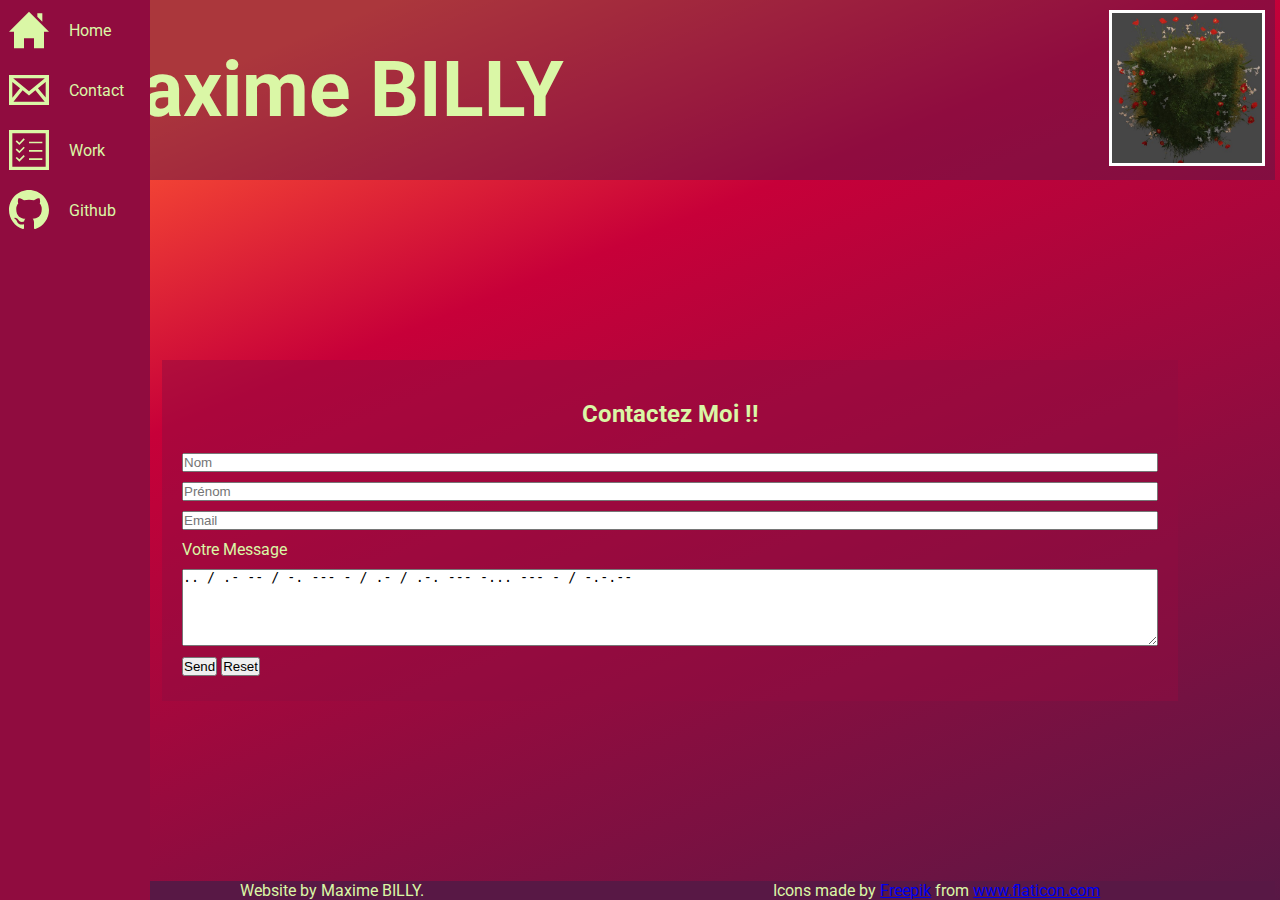
<file: beta.ozeliurs.xyz/contact.html>
<!DOCTYPE html>
<html>
<head>

	<link rel="stylesheet" href="style.css">
	
	<title>Maxime BILLY</title>
	<meta charset="utf-8"/>
</head>
<body>

	<!-- Barre de Nav ------------------------------------------------------------------------------------------------------------------------------------------ -->
	<nav id="barnav">
		<ul>
			<li><a href="index.html">
				<svg xmlns="http://www.w3.org/2000/svg" viewBox="0 0 24 24"><path d="M21 13v10h-6v-6h-6v6h-6v-10h-3l12-12 12 12h-3zm-1-5.907v-5.093h-3v2.093l3 3z"/></svg>
				<span>Home</span>
			</a></li>
			<li><a href="contact.html">
				<svg xmlns="http://www.w3.org/2000/svg" viewBox="0 0 24 24"><path d="M0 3v18h24v-18h-24zm6.623 7.929l-4.623 5.712v-9.458l4.623 3.746zm-4.141-5.929h19.035l-9.517 7.713-9.518-7.713zm5.694 7.188l3.824 3.099 3.83-3.104 5.612 6.817h-18.779l5.513-6.812zm9.208-1.264l4.616-3.741v9.348l-4.616-5.607z"/></svg>
				<span>Contact</span>
			</a></li>
			<li><a href="work.html">
				<svg xmlns="http://www.w3.org/2000/svg" viewBox="0 0 24 24"><path d="M22 2v20h-20v-20h20zm2-2h-24v24h24v-24zm-4 7h-8v1h8v-1zm0 5h-8v1h8v-1zm0 5h-8v1h8v-1zm-10.516-11.304l-.71-.696-2.553 2.607-1.539-1.452-.698.71 2.25 2.135 3.25-3.304zm0 5l-.71-.696-2.552 2.607-1.539-1.452-.698.709 2.249 2.136 3.25-3.304zm0 5l-.71-.696-2.552 2.607-1.539-1.452-.698.709 2.249 2.136 3.25-3.304z"/></svg>
				<span>Work</span>
			</a></li>
			<li><a href="https://github.com/Oseliurs">
				<svg xmlns="http://www.w3.org/2000/svg" viewBox="0 0 24 24"><path d="M12 0c-6.626 0-12 5.373-12 12 0 5.302 3.438 9.8 8.207 11.387.599.111.793-.261.793-.577v-2.234c-3.338.726-4.033-1.416-4.033-1.416-.546-1.387-1.333-1.756-1.333-1.756-1.089-.745.083-.729.083-.729 1.205.084 1.839 1.237 1.839 1.237 1.07 1.834 2.807 1.304 3.492.997.107-.775.418-1.305.762-1.604-2.665-.305-5.467-1.334-5.467-5.931 0-1.311.469-2.381 1.236-3.221-.124-.303-.535-1.524.117-3.176 0 0 1.008-.322 3.301 1.23.957-.266 1.983-.399 3.003-.404 1.02.005 2.047.138 3.006.404 2.291-1.552 3.297-1.23 3.297-1.23.653 1.653.242 2.874.118 3.176.77.84 1.235 1.911 1.235 3.221 0 4.609-2.807 5.624-5.479 5.921.43.372.823 1.102.823 2.222v3.293c0 .319.192.694.801.576 4.765-1.589 8.199-6.086 8.199-11.386 0-6.627-5.373-12-12-12z"/></svg>
				<span>Github</span>
			</a></li>
		</ul>
	</nav>
	<main>
		<!-- HEADER ------------------------------------------------------------------------------------------------------------------------------------------ -->
		<header>
			<h1>Maxime BILLY</h1>
			<div><a href="content/pp.png"><img src="content/pp.jpg"></a></div>
		</header>
		

		<div class="part" id="contact">
			<h2 class="center">Contactez Moi !!</h2>
			<form action="https://formspree.io/f/mjvppbor" method="POST">
				<input type="text" name="Nom" placeholder="Nom">
				<input type="text" name="Prénom" placeholder="Prénom">				
  				<input type="email" name="email" placeholder="Email">
  				
  				<label for="Comment">Votre Message</label>
				<textarea id="Comment" name="Commentaire" rows="5" cols="33">.. / .- -- / -. --- - / .- / .-. --- -... --- - / -.-.--</textarea>
  				
  				<div>
  					<input type="submit" value="Send">
  					<input type="reset" name="reset">
  				</div>
			</form>
		</div>

		<!-- FOOTER ------------------------------------------------------------------------------------------------------------------------------------------ -->
		<footer>
			<p>Website by Maxime BILLY.</p>
				<div>Icons made by <a href="https://www.flaticon.com/authors/freepik" title="Freepik">Freepik</a> from <a href="https://www.flaticon.com/" title="Flaticon">www.flaticon.com</a></div>
		</footer>
	</main>
</body>
</html>
</file>
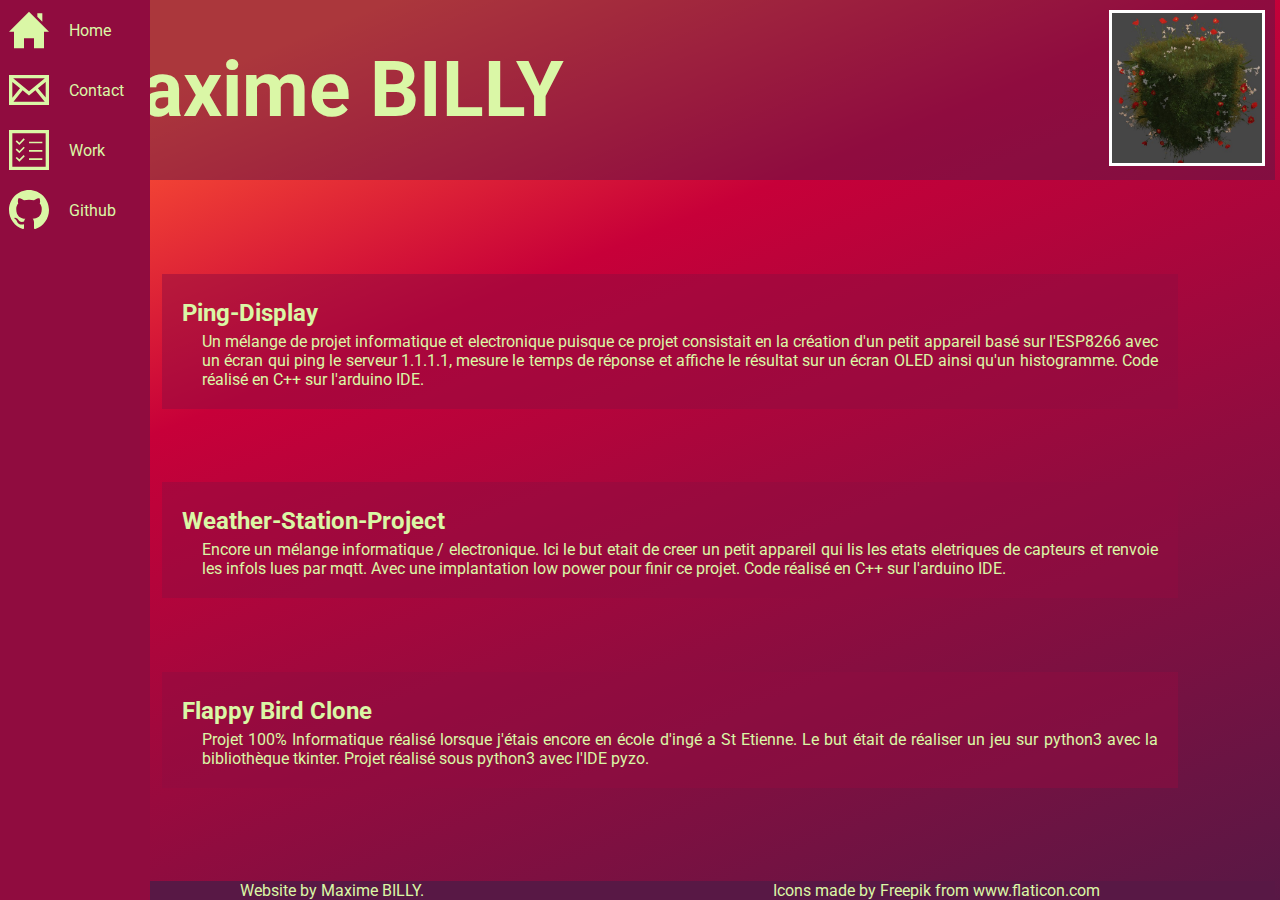
<file: beta.ozeliurs.xyz/work.html>
<!DOCTYPE html>
<html>
<head>

	<link rel="stylesheet" href="style.css">
	
	<title>Maxime BILLY</title>
	<meta charset="utf-8"/>
</head>
<body>

	<!-- Barre de Nav ------------------------------------------------------------------------------------------------------------------------------------------ -->
	<nav id="barnav">
		<ul>
			<li><a href="index.html">
				<svg xmlns="http://www.w3.org/2000/svg" viewBox="0 0 24 24"><path d="M21 13v10h-6v-6h-6v6h-6v-10h-3l12-12 12 12h-3zm-1-5.907v-5.093h-3v2.093l3 3z"/></svg>
				<span>Home</span>
			</a></li>
			<li><a href="contact.html">
				<svg xmlns="http://www.w3.org/2000/svg" viewBox="0 0 24 24"><path d="M0 3v18h24v-18h-24zm6.623 7.929l-4.623 5.712v-9.458l4.623 3.746zm-4.141-5.929h19.035l-9.517 7.713-9.518-7.713zm5.694 7.188l3.824 3.099 3.83-3.104 5.612 6.817h-18.779l5.513-6.812zm9.208-1.264l4.616-3.741v9.348l-4.616-5.607z"/></svg>
				<span>Contact</span>
			</a></li>
			<li><a href="work.html">
				<svg xmlns="http://www.w3.org/2000/svg" viewBox="0 0 24 24"><path d="M22 2v20h-20v-20h20zm2-2h-24v24h24v-24zm-4 7h-8v1h8v-1zm0 5h-8v1h8v-1zm0 5h-8v1h8v-1zm-10.516-11.304l-.71-.696-2.553 2.607-1.539-1.452-.698.71 2.25 2.135 3.25-3.304zm0 5l-.71-.696-2.552 2.607-1.539-1.452-.698.709 2.249 2.136 3.25-3.304zm0 5l-.71-.696-2.552 2.607-1.539-1.452-.698.709 2.249 2.136 3.25-3.304z"/></svg>
				<span>Work</span>
			</a></li>
			<li><a href="https://github.com/Oseliurs">
				<svg xmlns="http://www.w3.org/2000/svg" viewBox="0 0 24 24"><path d="M12 0c-6.626 0-12 5.373-12 12 0 5.302 3.438 9.8 8.207 11.387.599.111.793-.261.793-.577v-2.234c-3.338.726-4.033-1.416-4.033-1.416-.546-1.387-1.333-1.756-1.333-1.756-1.089-.745.083-.729.083-.729 1.205.084 1.839 1.237 1.839 1.237 1.07 1.834 2.807 1.304 3.492.997.107-.775.418-1.305.762-1.604-2.665-.305-5.467-1.334-5.467-5.931 0-1.311.469-2.381 1.236-3.221-.124-.303-.535-1.524.117-3.176 0 0 1.008-.322 3.301 1.23.957-.266 1.983-.399 3.003-.404 1.02.005 2.047.138 3.006.404 2.291-1.552 3.297-1.23 3.297-1.23.653 1.653.242 2.874.118 3.176.77.84 1.235 1.911 1.235 3.221 0 4.609-2.807 5.624-5.479 5.921.43.372.823 1.102.823 2.222v3.293c0 .319.192.694.801.576 4.765-1.589 8.199-6.086 8.199-11.386 0-6.627-5.373-12-12-12z"/></svg>
				<span>Github</span>
			</a></li>
		</ul>
	</nav>
	<main class="project">
		<!-- HEADER ------------------------------------------------------------------------------------------------------------------------------------------ -->
		<header>
			<h1>Maxime BILLY</h1>
			<div><a href="content/pp.png"><img src="content/pp.jpg"></a></div>
		</header>

		<a href="https://github.com/Oseliurs/Ping-Display"><div class="part">
			<h2>Ping-Display</h2>
			<blockquote>Un mélange de projet informatique et electronique puisque ce projet consistait en la création d'un petit appareil basé sur l'ESP8266 avec un écran qui ping le serveur 1.1.1.1, mesure le temps de réponse et affiche le résultat sur un écran OLED ainsi qu'un histogramme. Code réalisé en C++ sur l'arduino IDE.</blockquote>
		</div></a>
		<a href="https://github.com/Oseliurs/Weather-Station-Project"><div class="part">
			<h2>Weather-Station-Project</h2>
			<blockquote>Encore un mélange informatique / electronique. Ici le but etait de creer un petit appareil qui lis les etats eletriques de capteurs et renvoie les infols lues par mqtt. Avec une implantation low power pour finir ce projet. Code réalisé en C++ sur l'arduino IDE.</blockquote>
		</div></a>
		<div class="part">
			<h2>Flappy Bird Clone</h2>
			<blockquote>Projet 100% Informatique réalisé lorsque j'étais encore en école d'ingé a St Etienne. Le but était de réaliser un jeu sur python3 avec la bibliothèque tkinter. Projet réalisé sous python3 avec l'IDE pyzo.</blockquote>
		</div>

		<!-- FOOTER ------------------------------------------------------------------------------------------------------------------------------------------ -->
		<footer>
			<p>Website by Maxime BILLY.</p>
				<div>Icons made by <a href="https://www.flaticon.com/authors/freepik" title="Freepik">Freepik</a> from <a href="https://www.flaticon.com/" title="Flaticon">www.flaticon.com</a></div>
		</footer>
	</main>
</body>
</html>
</file>
<file: beta.ozeliurs.xyz/style.css>
/* Import de la Font Family Roboto de Google */
@import url('https://fonts.googleapis.com/css2?family=Roboto:ital,wght@0,100;0,300;0,400;0,500;0,700;0,900;1,100;1,300;1,400;1,500;1,700;1,900&display=swap');

/* Variables du Site */
:root {
	--text-color-1 : white;
	--text-color-2 : #DAF7A6;
	--back-color-1 : #FF5733;
	--back-color-2 : #C70039;
	--back-color-3 : #900C3F;
	--back-color-4 : #581845;
	font-family: "Roboto", sans-serif;
}

/* Style général de la page. ----------------------------------------------------------------------------------------- */
* {
	padding: 0px;
	margin: 0px;
	text-align: justify;
}

body {
	background: rgb(255,87,51);
	background: linear-gradient(158deg, rgba(255,87,51,1) 11%, rgba(199,0,57,1) 35%, rgba(144,12,63,1) 66%, rgba(88,24,69,1) 100%);
	color: var(--text-color-2);
}

blockquote {
	padding-left: 20px;
}

li {
	list-style-type: none;
	margin-left: 20px;
}

h2, h3 {
	margin-bottom: 5px;
	margin-top: 5px;
}

main {
	margin-left: 60px;
	height: 100%;
	display:flex;
	flex-direction: column;
	justify-content: space-between;
	min-height: 100vh;
}

/* Barre de Nav ----------------------------------------------------------------------------------------- */

#barnav {
	width: 60px;
	height: 100vh;
	position: fixed;
	transition: all 250ms;
	background-color: var(--back-color-4)
}

#barnav:hover {
	width: 150px;
	background-color: var(--back-color-3);

}

#barnav ul {
	display: flex;
	flex-direction: column;
	align-items: left;
	margin-left:9px;

}

#barnav ul li {
	padding: 0px;
	margin: 0px;
}

#barnav > ul > li > a {
	display:flex;
	align-items: center;
	height: 60px;
	color: var(--text-color-2);
	font: inherit;
	text-decoration: none;
}

#barnav > ul > li > a > svg {
	height: 2.5em;
	fill: var(--text-color-2);
}

#barnav > ul > li > a > span {
	display: none;
	margin-left: 20px;
}

#barnav:hover > ul > li > a > span {
	display: block;
}

#barnav ul li a img {

}

/* Style du Header ----------------------------------------------------------------------------------------- */
header {
	height: auto;
	display:flex;
	justify-content: space-between;
	margin-bottom: 20px;
	margin-right: 5px;
	margin-left: 5px;
	background-color: rgba(88, 24, 69, 0.5);

}

header h1 {
	margin: auto;
	margin-left: 10px;
	font-size: 6vw
}

header div a img {
	margin:10px;
	width: 150px;
	height: 150px;
	border: 3px solid #fff;
}

/* Part ----------------------------------------------------------------------------------------- */
.part {
	width:80%;
	background-color: rgba(144, 12, 63, 0.5);
}

/* Part Responsive ----------------------------------------------------------------------------------------- */

@media screen and (max-width: 900px) {
	.part {
		width: auto;
		padding: 10px;
		margin-left: 5px;
		margin-right: 5px;
	}
}

@media screen and (min-width: 900px) {
	.part {
		padding: 20px;
		margin-left: auto;
		margin-right: auto;
		width: 80%;
	}
}

/* me ----------------------------------------------------------------------------------------- */

#me {
	display: flex;
	/*overflow: auto;*/
}

.biolist {
	display: flex;
	justify-content: space-between;
}

#me div:last-child ul {
	height: 100%;
	display: flex;
	flex-direction: column;
	justify-content: space-between;
}

/* me Responsive ----------------------------------------------------------------------------------------- */

@media screen and (max-width: 900px) {
	#me {
		flex-direction: column;
	}

	#me div:first-child {
		margin-right: 0px;
		margin-bottom: 20px;
	}

	#me div:last-child {
		flex-shrink: 0;
		width: auto;
	}
}

@media screen and (min-width: 900px) {
	#me {
		flex-direction: row;
	}

	#me div:first-child {
		margin-right: 20px;
		margin-bottom: 0px;
	}

	#me div:last-child {
		flex-shrink: 0;
		width: 300px;
	}
}

/* formations ----------------------------------------------------------------------------------------- */

#formations {

}

/* Competences ----------------------------------------------------------------------------------------- */

#competences li ul li {
	display: flex;
	flex-direction: row;
}

#competences > li > ul > li > div > img {
	height: 50px;
	margin-right:10px;
	margin-top: 5px;
	margin-bottom: 5px;
}

.lang, .soft {
	margin-top: 21px;
}

/* Expériences ----------------------------------------------------------------------------------------- */

#exp > ul > li {
	display: flex;
	flex-direction: row;
}

#exp > ul >li > div > img {
	height: 50px;
	margin-right:10px;
	margin-top: 5px;
	margin-bottom: 5px;
}

/* Style du Forms ----------------------------------------------------------------------------------------- */

#contact {
	height :100%;
}

#contact > h2 {
	margin-top: 20px;
	margin-bottom: 20px;
	text-align: center;
}

#contact > form {
	display:flex;
	flex-direction: column;
	justify-content: space-between;
}

#contact > form > * {
	margin-top: 5px;
	margin-bottom: 5px;
}

/**/

.project a {
	color: inherit;
	text-decoration: none;
	
}

/* Style du Footer ----------------------------------------------------------------------------------------- */
footer {
	height: auto;
	display: flex;
	justify-content: space-around;
	margin-top: 20px;
	margin-left: 5px;
	margin-right: 5px;
	background-color: var(--back-color-4);
}
</file>
